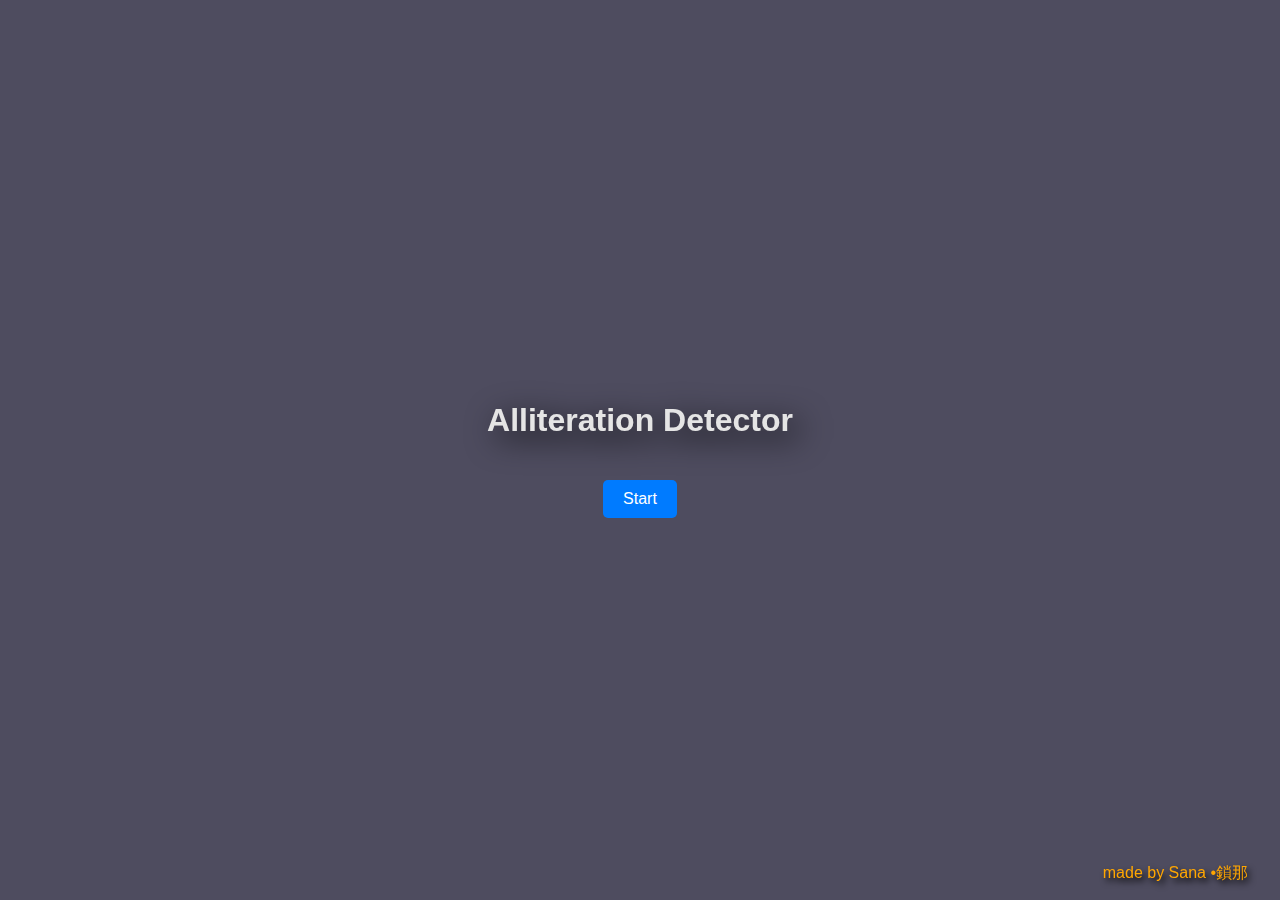
<file: landing page.html>
<!DOCTYPE html>
<html lang="en">
  <head>
    <meta charset="UTF-8" />
    <meta name="viewport" content="width=device-width, initial-scale=1.0" />
    <title>Alliteration Detector</title>
    <style>
      body {
        font-family: "Gill Sans", "Gill Sans MT", Calibri, "Trebuchet MS",
          sans-serif;
        background-color: #4e4c5f;
        color: white;
        display: flex;
        flex-direction: column;
        align-items: center;
        justify-content: center;
        height: 100vh;
        margin: 0;
      }

      h1 {
        filter: drop-shadow(0.5rem 0.5rem 1rem rgb(0, 0, 0));
        color: #e5e5e5;
        text-align: center;
        margin-top: 20px;
      }

      #startButton {
        margin-top: 20px;
        padding: 10px 20px;
        background-color: #007bff;
        color: #fff;
        border: none;
        border-radius: 5px;
        cursor: pointer;
        font-size: 16px;
        text-decoration: none;
      }

      #startButton:hover {
        background-color: #0056b3;
      }

      #footer {
        filter: drop-shadow(0.2rem 0.3rem 0.2rem rgb(0, 0, 0));
        position: fixed;
        bottom: 0;
        right: 0;
        padding-right: 2rem;
        color: #ffa600;
      }

      #footer a {
        color: inherit;
        text-decoration: none;
      }
    </style>
  </head>
  <body>
    <h1>Alliteration Detector</h1>
    <a id="startButton" href="https://htmlpreview.github.io/?https://github.com/Einsviel/alliteration-detector/blob/main/alliteration_detector.html">Start</a>
    <p id="footer">
      made by Sana
      <a
        href="https://www.linkedin.com/in/petrusclaver/"
        target="_blank"
        rel="noopener noreferrer"
        >•鎖那</a
      >
    </p>
  </body>
</html>
</file>
